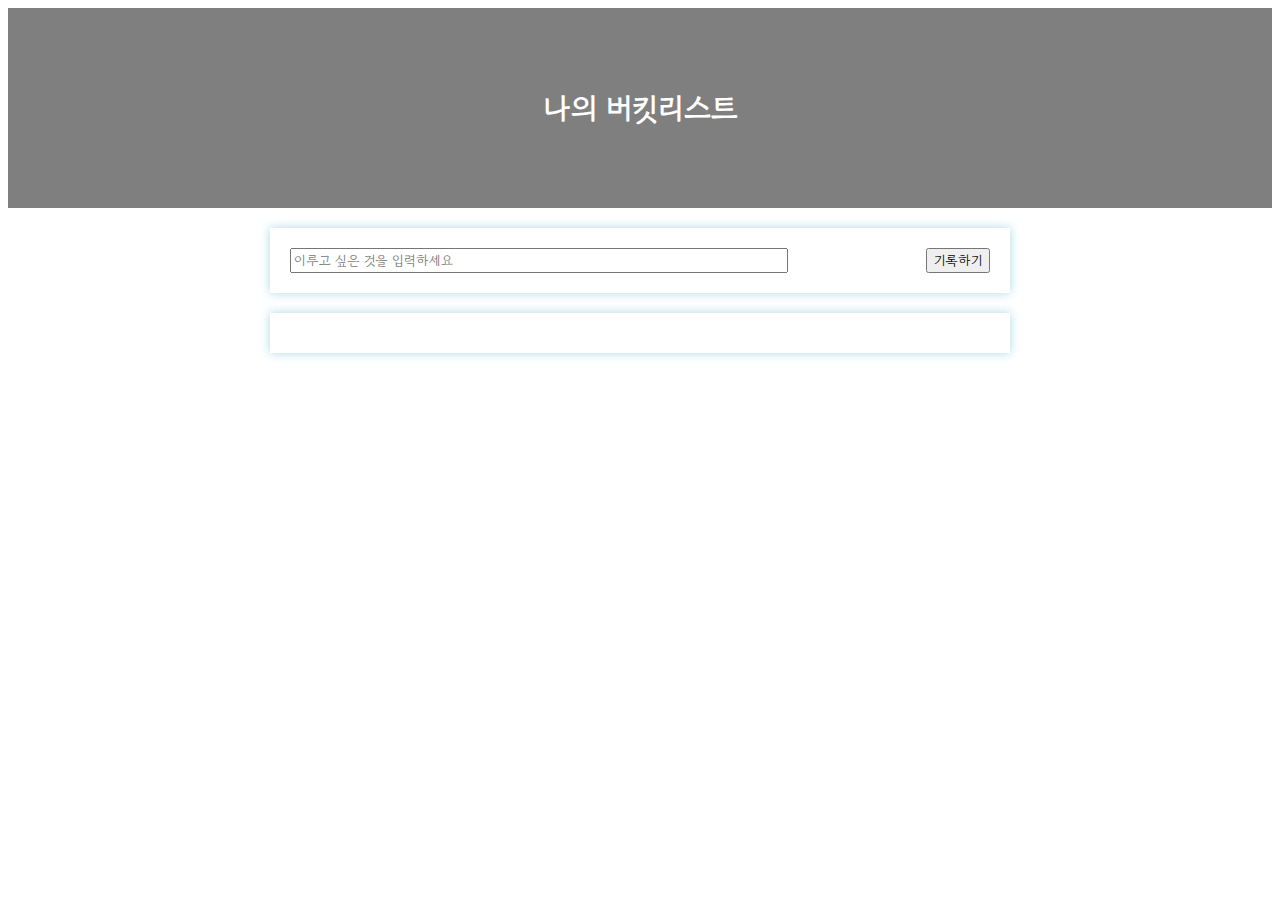
<file: bucket/templates/index.html>
<!DOCTYPE html>
<html lang="en">
<head>
    <meta charset="UTF-8">
    <meta http-equiv="X-UA-Compatible" content="IE=edge">
    <meta name="viewport" content="width=device-width, initial-scale=1.0">

    <link href="https://cdn.jsdelivr.net/npm/bootstrap@5.0.2/dist/css/bootstrap.min.css" rel="stylesheet"
          integrity="sha384-EVSTQN3/azprG1Anm3QDgpJLIm9Nao0Yz1ztcQTwFspd3yD65VohhpuuCOmLASjC" crossorigin="anonymous">
    <script src="https://ajax.googleapis.com/ajax/libs/jquery/3.5.1/jquery.min.js"></script>
    <script src="https://cdn.jsdelivr.net/npm/bootstrap@5.0.2/dist/js/bootstrap.bundle.min.js"
            integrity="sha384-MrcW6ZMFYlzcLA8Nl+NtUVF0sA7MsXsP1UyJoMp4YLEuNSfAP+JcXn/tWtIaxVXM"
            crossorigin="anonymous"></script>

    <link href="https://fonts.googleapis.com/css2?family=Gowun+Dodum&display=swap" rel="stylesheet">

    <title>인생 버킷리스트</title>

    <style>
        * {
            font-family: 'Gowun Dodum', sans-serif;
        }
        .mypic {
            width: 100%;
            height: 200px;

            background-image: linear-gradient(0deg, rgba(0, 0, 0, 0.5), rgba(0, 0, 0, 0.5)), url('https://images.unsplash.com/photo-1601024445121-e5b82f020549?ixid=MnwxMjA3fDB8MHxwaG90by1wYWdlfHx8fGVufDB8fHx8&ixlib=rb-1.2.1&auto=format&fit=crop&w=1189&q=80');
            background-position: center;
            background-size: cover;

            color: white;

            display: flex;
            flex-direction: column;
            align-items: center;
            justify-content: center;
        }
        .mypic > h1 {
            font-size: 30px;
        }
        .mybox {
            width: 95%;
            max-width: 700px;
            padding: 20px;
            box-shadow: 0px 0px 10px 0px lightblue;
            margin: 20px auto;
        }
        .mybucket {
            display: flex;
            flex-direction: row;
            align-items: center;
            justify-content: space-between;
        }

        .mybucket > input {
            width: 70%;
        }
        .mybox > li {
            display: flex;
            flex-direction: row;
            align-items: center;
            justify-content: center;

            margin-bottom: 10px;
            min-height: 48px;
        }
        .mybox > li > h2 {
            max-width: 75%;
            font-size: 20px;
            font-weight: 500;
            margin-right: auto;
            margin-bottom: 0px;
        }
        .mybox > li > h2.done {
            text-decoration:line-through
        }
    </style>
    <script>
        $(document).ready(function () {
            show_bucket();
        });
        function show_bucket(){
            $.ajax({
                type: "GET",
                url: "/bucket",
                data: {},
                success: function (response) {
                    let rows = response['buckets']
                    for (let i = 0; i < rows.length; i++){
                        let bucket = rows[i]['bucket']
                        let num = rows[i]['num']
                        let done = rows[i]['done']
                        let temp_html = ``
                        if (done == 0){
                            temp_html = `<li>
                                            <h2>✅ ${bucket}</h2>
                                            <button onclick="done_bucket(${num})" type="button" class="btn btn-outline-primary">완료!</button>
                                        </li>`
                        }else{
                            temp_html = `<li>
                                            <h2 class="done">✅ ${bucket}</h2>
                                        </li>`
                        }
                        $('#bucket-list').append(temp_html)
                    }
                    // console.log(response["buckets"])
                }
            });
        }
        function save_bucket(){
            let bucket = $('#bucket').val()

            $.ajax({
                type: "POST",
                url: "/bucket",
                data: {bucket_give: bucket},
                success: function (response) {
                    alert(response["msg"])
                    window.location.reload()
                }
            });
        }
        function done_bucket(num){
            $.ajax({
                type: "POST",
                url: "/bucket/done",
                data: { num_give:num },
                success: function (response) {
                    alert(response["msg"])
                    window.location.reload()
                }
            });
        }
    </script>
</head>
<body>
<div class="mypic">
    <h1>나의 버킷리스트</h1>
</div>
<div class="mybox">
    <div class="mybucket">
        <input id="bucket" class="form-control" type="text" placeholder="이루고 싶은 것을 입력하세요">
        <button onclick="save_bucket()" type="button" class="btn btn-outline-primary">기록하기</button>
    </div>
</div>
<div class="mybox" id="bucket-list">

</div>
</body>
</html>
</file>
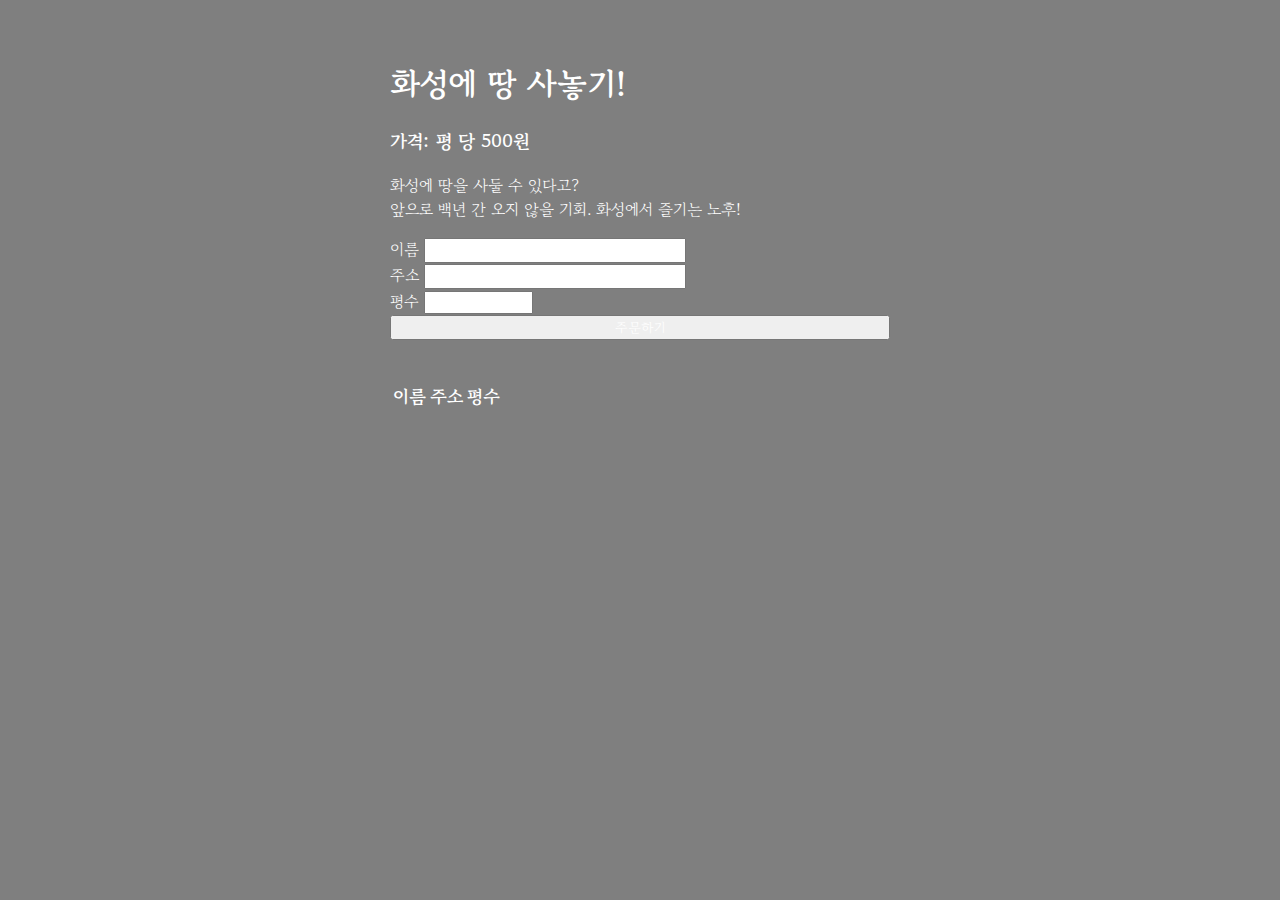
<file: mars/templates/index.html>
<!DOCTYPE html>
<html lang="en">
<head>
    <meta charset="UTF-8">
    <meta http-equiv="X-UA-Compatible" content="IE=edge">
    <meta name="viewport" content="width=device-width, initial-scale=1.0">

    <link href="https://cdn.jsdelivr.net/npm/bootstrap@5.0.2/dist/css/bootstrap.min.css" rel="stylesheet"
          integrity="sha384-EVSTQN3/azprG1Anm3QDgpJLIm9Nao0Yz1ztcQTwFspd3yD65VohhpuuCOmLASjC" crossorigin="anonymous">
    <script src="https://ajax.googleapis.com/ajax/libs/jquery/3.5.1/jquery.min.js"></script>
    <script src="https://cdn.jsdelivr.net/npm/bootstrap@5.0.2/dist/js/bootstrap.bundle.min.js"
            integrity="sha384-MrcW6ZMFYlzcLA8Nl+NtUVF0sA7MsXsP1UyJoMp4YLEuNSfAP+JcXn/tWtIaxVXM"
            crossorigin="anonymous"></script>

    <link href="https://fonts.googleapis.com/css2?family=Gowun+Batang:wght@400;700&display=swap" rel="stylesheet">

    <title>선착순 공동구매</title>

    <style>
        * {
            font-family: 'Gowun Batang', serif;
            color: white;
        }

        body {
            background-image: linear-gradient(0deg, rgba(0, 0, 0, 0.5), rgba(0, 0, 0, 0.5)), url('https://cdn.aitimes.com/news/photo/202010/132592_129694_3139.jpg');
            background-position: center;
            background-size: cover;
        }

        h1 {
            font-weight: bold;
        }

        .order {
            width: 500px;
            margin: 60px auto 0px auto;
            padding-bottom: 60px;
        }

        .mybtn {
            width: 100%;
        }

        .order > table {
            margin : 40px 0;
            font-size: 18px;
        }

        option {
            color: black;
        }
    </style>
    <script>
        $(document).ready(function () {
            show_order();
        });
        function show_order() {
            $.ajax({
                type: 'GET',
                url: '/mars',
                data: {},
                success: function (response) {
                    let rows = response['orders']
                    for(let i = 0; i <rows.length; i++) {
                        let name = rows[i]['name']
                        let address= rows[i]['address']
                        let size = rows[i]['size']
                        let temp_html = `<tr>
                                            <td>${name}</td>
                                            <td>${address}</td>
                                            <td>${size}</td>
                                         </tr>`
                        $('#order_box').append(temp_html)
                    }
                }
            });
        }
        function save_order() {
            var name = $('#name').val()
            var address = $('#address').val()
            var size = $('#size').val()

            $.ajax({
                type: 'POST',
                url: '/mars',
                data: { name_give: name, address_give: address, size_give: size},
                success: function (response) {
                    alert(response['msg'])
                    window.location.reload()
                }
            });
        }
    </script>
</head>
<body>
<div class="mask"></div>
<div class="order">
    <h1>화성에 땅 사놓기!</h1>
    <h3>가격: 평 당 500원</h3>
    <p>
        화성에 땅을 사둘 수 있다고?<br/>
        앞으로 백년 간 오지 않을 기회. 화성에서 즐기는 노후!
    </p>
    <div class="order-info">
        <div class="input-group mb-3">
            <span class="input-group-text">이름</span>
            <input id="name" type="text" class="form-control">
        </div>
        <div class="input-group mb-3">
            <span class="input-group-text">주소</span>
            <input id="address" type="text" class="form-control">
        </div>
        <div class="input-group mb-3">
            <label class="input-group-text" for="size">평수</label>
            <select class="form-select" id="size">
                <option selected>-- 주문 평수 --</option>
                <option value="10평">10평</option>
                <option value="20평">20평</option>
                <option value="30평">30평</option>
                <option value="40평">40평</option>
                <option value="50평">50평</option>
            </select>
        </div>
        <button onclick="save_order()" type="button" class="btn btn-warning mybtn">주문하기</button>
    </div>
    <table class="table">
        <thead>
        <tr>
            <th scope="col">이름</th>
            <th scope="col">주소</th>
            <th scope="col">평수</th>
        </tr>
        </thead>
        <tbody id="order_box">
        </tbody>
    </table>
</div>
</body>
</html>
</file>
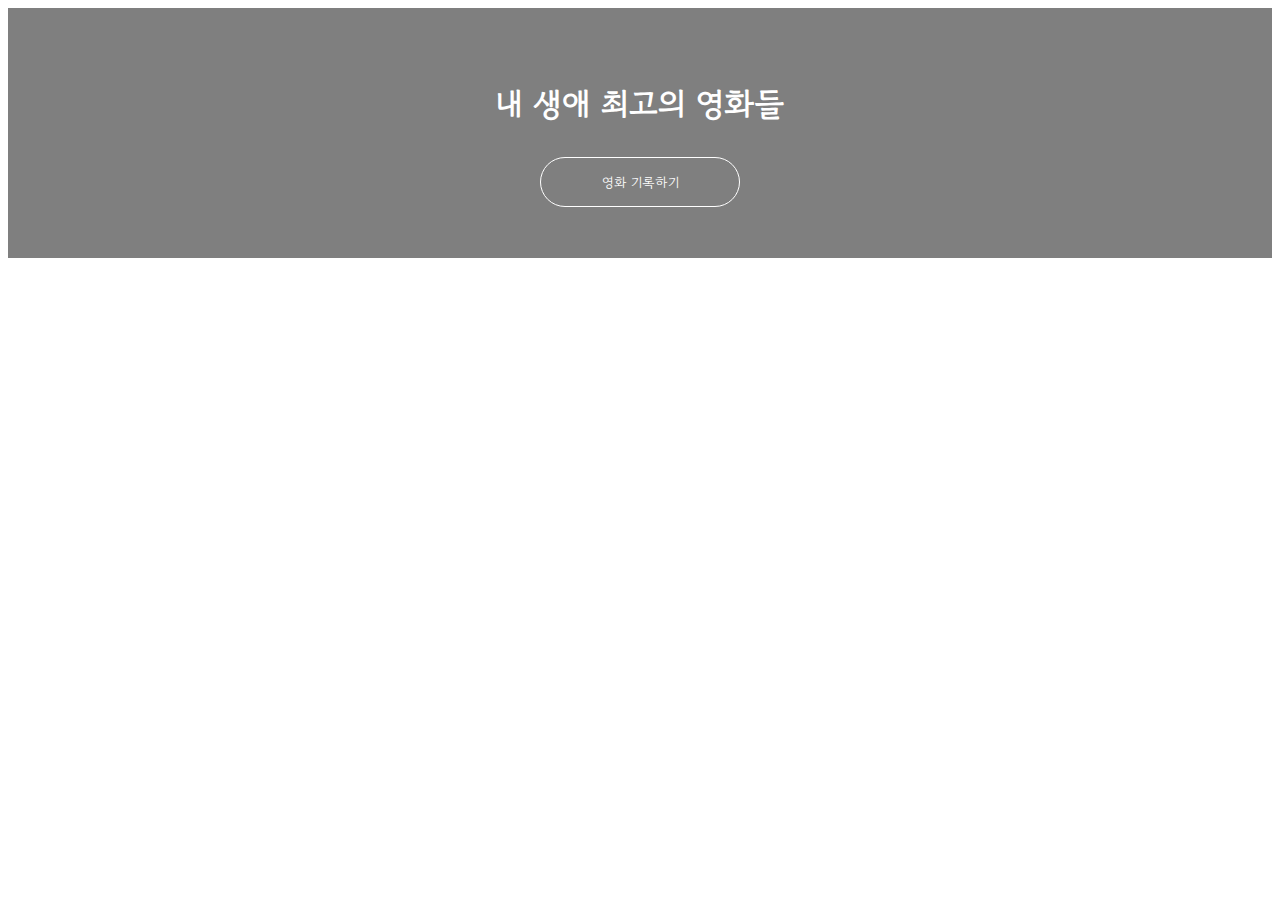
<file: movie/templates/index.html>
<!doctype html>
<html lang="en">

<head>
    <meta charset="utf-8">
    <meta name="viewport" content="width=device-width, initial-scale=1, shrink-to-fit=no">

    <link href="https://cdn.jsdelivr.net/npm/bootstrap@5.0.2/dist/css/bootstrap.min.css" rel="stylesheet"
          integrity="sha384-EVSTQN3/azprG1Anm3QDgpJLIm9Nao0Yz1ztcQTwFspd3yD65VohhpuuCOmLASjC" crossorigin="anonymous">
    <script src="https://ajax.googleapis.com/ajax/libs/jquery/3.5.1/jquery.min.js"></script>
    <script src="https://cdn.jsdelivr.net/npm/bootstrap@5.0.2/dist/js/bootstrap.bundle.min.js"
            integrity="sha384-MrcW6ZMFYlzcLA8Nl+NtUVF0sA7MsXsP1UyJoMp4YLEuNSfAP+JcXn/tWtIaxVXM"
            crossorigin="anonymous"></script>

    <title>영화 기록</title>

    <link href="https://fonts.googleapis.com/css2?family=Gowun+Dodum&display=swap" rel="stylesheet">

    <style>
        * {
            font-family: 'Gowun Dodum', sans-serif;
        }

        .mytitle {
            width: 100%;
            height: 250px;

            background-image: linear-gradient(0deg, rgba(0, 0, 0, 0.5), rgba(0, 0, 0, 0.5)), url('https://movie-phinf.pstatic.net/20210715_95/1626338192428gTnJl_JPEG/movie_image.jpg');
            background-position: center;
            background-size: cover;

            color: white;

            display: flex;
            flex-direction: column;
            align-items: center;
            justify-content: center;
        }

        .mytitle > button {
            width: 200px;
            height: 50px;

            background-color: transparent;
            color: white;

            border-radius: 50px;
            border: 1px solid white;

            margin-top: 10px;
        }

        .mytitle > button:hover {
            border: 2px solid white;
        }

        .mycomment {
            color: gray;
        }

        .mycards {
            margin: 20px auto 0px auto;
            width: 95%;
            max-width: 1200px;
        }

        .mypost {
            width: 95%;
            max-width: 500px;
            margin: 20px auto 0px auto;
            padding: 20px;
            box-shadow: 0px 0px 3px 0px gray;

            display: none;
        }

        .mybtns {
            display: flex;
            flex-direction: row;
            align-items: center;
            justify-content: center;

            margin-top: 20px;
        }
        .mybtns > button {
            margin-right: 10px;
        }
    </style>
    <script>
        $(document).ready(function(){
            listing();
        });

        function listing() {
            $.ajax({
                type: 'GET',
                url: '/movie',
                data: {},
                success: function (response) {
                    let rows = response['movies'];
                    for (let i= 0; i< rows.length; i++){
                        let comment = rows[i]['comment'];
                        let title = rows[i]['title'];
                        let desc = rows[i]['desc'];
                        let image = rows[i]['image'];
                        let star = rows[i]['star'];
                        let star_image = '⭐'.repeat(star)

                        let temp_html = `<div class="col">
                                            <div class="card h-100">
                                                <img src="${image}"
                                                     class="card-img-top">
                                                <div class="card-body">
                                                    <h5 class="card-title">${title}</h5>
                                                    <p class="card-text">${desc}</p>
                                                    <p>${star_image}</p>
                                                    <p class="mycomment">${comment}</p>
                                                </div>
                                            </div>
                                        </div>
                        `
                        $('#cards-box').append(temp_html)
                    }
                    console.log(response['movies'])
                }
            })
        }

        function posting() {
            let url = $('#url').val()
            let star = $('#star').val()
            let comment = $('#comment').val()

            $.ajax({
                type: 'POST',
                url: '/movie',
                data: {url_give: url, star_give: star, comment_give: comment},
                success: function (response) {
                    alert(response['msg'])
                    window.location.reload()
                }
            });
        }

        function open_box(){
            $('#post-box').show()
        }
        function close_box(){
            $('#post-box').hide()
        }
    </script>
</head>

<body>
<div class="mytitle">
    <h1>내 생애 최고의 영화들</h1>
    <button onclick="open_box()">영화 기록하기</button>
</div>
<div class="mypost" id="post-box">
    <div class="form-floating mb-3">
        <input id="url" type="email" class="form-control" placeholder="name@example.com">
        <label>영화URL</label>
    </div>
    <div class="input-group mb-3">
        <label class="input-group-text" for="inputGroupSelect01">별점</label>
        <select class="form-select" id="star">
            <option selected>-- 선택하기 --</option>
            <option value="1">⭐</option>
            <option value="2">⭐⭐</option>
            <option value="3">⭐⭐⭐</option>
            <option value="4">⭐⭐⭐⭐</option>
            <option value="5">⭐⭐⭐⭐⭐</option>
        </select>
    </div>
    <div class="form-floating">
        <textarea id="comment" class="form-control" placeholder="Leave a comment here"></textarea>
        <label for="floatingTextarea2">코멘트</label>
    </div>
    <div class="mybtns">
        <button onclick="posting()" type="button" class="btn btn-dark">기록하기</button>
        <button onclick="close_box()" type="button" class="btn btn-outline-dark">닫기</button>
    </div>
</div>
<div class="mycards">
    <div class="row row-cols-1 row-cols-md-4 g-4" id="cards-box">

    </div>
</div>
</body>

</html>
</file>
